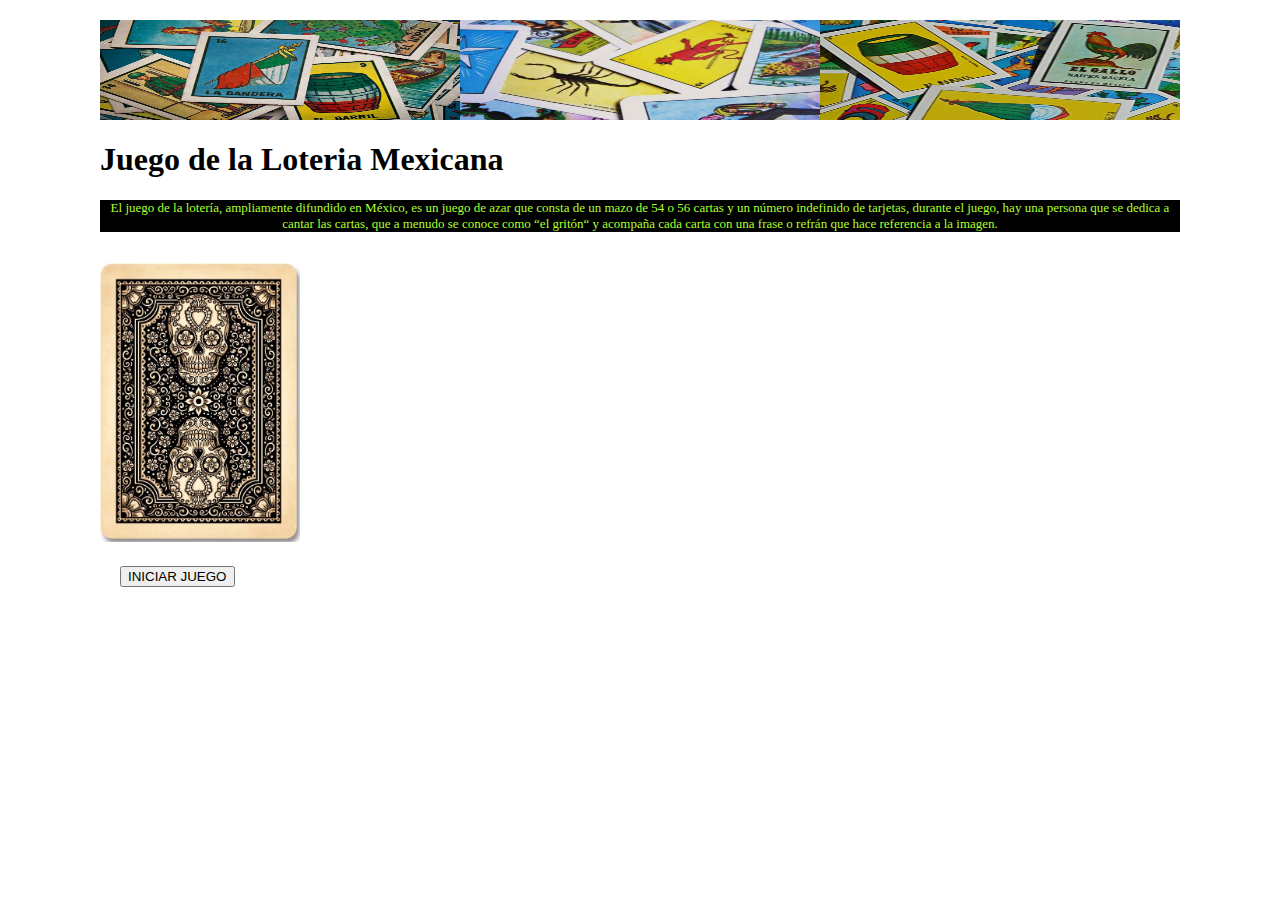
<file: index.html>
<!DOCTYPE html>
<html lang="en">
<head>
    <meta charset="UTF-8">
    <meta http-equiv="X-UA-Compatible" content="IE=edge">
    <meta name="viewport" content="width=device-width, initial-scale=1.0">
    <title>Loteria</title>

    <link href="https://cdn.jsdelivr.net/npm/bootstrap@5.1.3/dist/css/bootstrap.min.css" rel="stylesheet" integrity="sha384-1BmE4kWBq78iYhFldvKuhfTAU6auU8tT94WrHftjDbrCEXSU1oBoqyl2QvZ6jIW3" crossorigin="anonymous">

    <link rel="stylesheet" href="css/style.css">
</head>
<body>

    <div id="cabeza" class="principal">
        <img class="img-fluid img_tab" src="img/inicio1.jpg" alt="">
        <img class="img-fluid img_tab" src="img/inicio2.jpg" alt="">
        <img class="img-fluid img_tab" src="img/inicio3.jpg" alt="">
    </div>
    
    <h1 id="titulo">Juego de la Loteria Mexicana</h1>

    <p id="reseña">El juego de la lotería, ampliamente difundido en México, es un juego de azar que consta de un mazo de 54 o 56 cartas y un número indefinido de tarjetas, durante el juego, hay una persona que se dedica a cantar las cartas, que a menudo se conoce como “el gritón“ y acompaña cada carta con una frase o refrán que hace referencia a la imagen.
    </p>

    <div class="container-fluid">
    <button id="btn1" class="btn btn-dark msj" onclick="crearTableros(1,54)">Da Click para Cargar Tableros</button>
    <h2 id="Mensaje" class="msj">Selecciona uno de los tableros</h2>
    </div>
    
    <br>

    <div id="inicio" class="container-fluid">
        <div class="row">
            <div>
                <img src="img/carta.jpg" class="img-fluid img_tab" alt="">
                <button id="btn1" class="margen btn btn-secondary btn btn-dark" onclick="mostrarTableros()">INICIAR JUEGO</button>
            </div>
        </div>
    </div>

    <div id="tableros" class="container-fluid msj">
        <div class="row margin">
            <div id="tab1" class="col-md-4 col-sm-4 red espacio disabled" name="alex" onclick="selecTablero1()" >
                <h3 class="titulos">Tablero_1</h3>
                <div class="row">
                    <div class="col-3 col-md-3 col-sm-3 gray alto carta_tab ">
                    <img  id="img_t1_1" src="img/tab1.jpg" class="img-fluid img_tab"  alt="Tab1"></div>
                    <div class="col-3 col-md-3 col-sm-3 gray alto carta_tab">
                    <img  id="img_t1_2" src="img/tab1.jpg" class="img-fluid img_tab"  alt="Tab1"></div>
                    <div class="col-3 col-md-3 col-sm-3 gray alto carta_tab">
                    <img  id="img_t1_3" src="img/tab1.jpg" class="img-fluid img_tab"  alt="Tab1"></div>
                    <div class="col-3 col-md-3 col-sm-3 gray alto carta_tab">
                    <img  id="img_t1_4" src="img/tab1.jpg" class="img-fluid img_tab"  alt="Tab1"></div>
                    <div class="col-3 col-md-3 col-sm-3 gray alto carta_tab">
                    <img  id="img_t1_5" src="img/tab1.jpg" class="img-fluid img_tab"  alt="Tab1"></div>
                    <div class="col-3 col-md-3 col-sm-3 gray alto carta_tab">
                    <img  id="img_t1_6" src="img/tab1.jpg" class="img-fluid img_tab"  alt="Tab1"></div>
                    <div class="col-3 col-md-3 col-sm-3 gray alto carta_tab">
                    <img  id="img_t1_7" src="img/tab1.jpg" class="img-fluid img_tab"  alt="Tab1"></div>
                    <div class="col-3 col-md-3 col-sm-3 gray alto carta_tab">
                    <img  id="img_t1_8" src="img/tab1.jpg" class="img-fluid img_tab"  alt="Tab1"></div>
                    <div class="col-3 col-md-3 col-sm-3 gray alto carta_tab">
                    <img  id="img_t1_9" src="img/tab1.jpg" class="img-fluid img_tab"  alt="Tab1"></div>
                    <div class="col-3 col-md-3 col-sm-3 gray alto carta_tab">
                    <img  id="img_t1_10" src="img/tab1.jpg" class="img-fluid img_tab"  alt="Tab1"></div>
                    <div class="col-3 col-md-3 col-sm-3 gray alto carta_tab">
                    <img  id="img_t1_11" src="img/tab1.jpg" class="img-fluid img_tab"  alt="Tab1"></div>
                    <div class="col-3 col-md-3 col-sm-3 gray alto carta_tab">
                    <img  id="img_t1_12" src="img/tab1.jpg" class="img-fluid img_tab"  alt="Tab1"></div>    
                    <div class="col-3 col-md-3 col-sm-3 gray alto carta_tab">
                    <img  id="img_t1_13" src="img/tab1.jpg" class="img-fluid img_tab"  alt="Tab1"></div>
                    <div class="col-3 col-md-3 col-sm-3 gray alto carta_tab">
                    <img  id="img_t1_14" src="img/tab1.jpg" class="img-fluid img_tab"  alt="Tab1"></div>
                    <div class="col-3 col-md-3 col-sm-3 gray alto carta_tab">
                    <img  id="img_t1_15" src="img/tab1.jpg" class="img-fluid img_tab"  alt="Tab1"></div>
                    <div class="col-3 col-md-3 col-sm-3 gray alto carta_tab">
                    <img  id="img_t1_16" src="img/tab1.jpg" class="img-fluid img_tab"  alt="Tab1"></div>
                </div>
            </div>
            <div id="tab2" class="col-md-4 col-sm-4 blue espacio disabled" onclick="selecTablero2()"><h3 class="titulos">Tablero_2</h3>
                <div class="row">
                    <div class="col-3 col-md-3 col-sm-3 gray alto carta_tab">
                    <img  id="img_t2_1" src="img/tab2.jpg" class="img-fluid img_tab"  alt="Tab1"></div>
                    <div class="col-3 col-md-3 col-sm-3 gray alto carta_tab">
                    <img  id="img_t2_2" src="img/tab2.jpg" class="img-fluid img_tab"  alt="Tab1"></div>
                    <div class="col-3 col-md-3 col-sm-3 gray alto carta_tab">
                    <img  id="img_t2_3" src="img/tab2.jpg" class="img-fluid img_tab"  alt="Tab1"></div>
                    <div class="col-3 col-md-3 col-sm-3 gray alto carta_tab">
                    <img  id="img_t2_4" src="img/tab2.jpg" class="img-fluid img_tab"  alt="Tab1"></div>
                    <div class="col-3 col-md-3 col-sm-3 gray alto carta_tab">
                    <img  id="img_t2_5" src="img/tab2.jpg" class="img-fluid img_tab"  alt="Tab1"></div>
                    <div class="col-3 col-md-3 col-sm-3 gray alto carta_tab">
                    <img  id="img_t2_6" src="img/tab2.jpg" class="img-fluid img_tab"  alt="Tab1"></div>
                    <div class="col-3 col-md-3 col-sm-3 gray alto carta_tab">
                    <img  id="img_t2_7" src="img/tab2.jpg" class="img-fluid img_tab"  alt="Tab1"></div>
                    <div class="col-3 col-md-3 col-sm-3 gray alto carta_tab">
                    <img  id="img_t2_8" src="img/tab2.jpg" class="img-fluid img_tab"  alt="Tab1"></div>
                    <div class="col-3 col-md-3 col-sm-3 gray alto carta_tab">
                    <img  id="img_t2_9" src="img/tab2.jpg" class="img-fluid img_tab"  alt="Tab1"></div>
                    <div class="col-3 col-md-3 col-sm-3 gray alto carta_tab">
                    <img  id="img_t2_10" src="img/tab2.jpg" class="img-fluid img_tab"  alt="Tab1"></div>
                    <div class="col-3 col-md-3 col-sm-3 gray alto carta_tab">
                    <img  id="img_t2_11" src="img/tab2.jpg" class="img-fluid img_tab"  alt="Tab1"></div>
                    <div class="col-3 col-md-3 col-sm-3 gray alto carta_tab">
                    <img  id="img_t2_12" src="img/tab2.jpg" class="img-fluid img_tab"  alt="Tab1"></div>    
                    <div class="col-3 col-md-3 col-sm-3 gray alto carta_tab">
                    <img  id="img_t2_13" src="img/tab2.jpg" class="img-fluid img_tab"  alt="Tab1"></div>
                    <div class="col-3 col-md-3 col-sm-3 gray alto carta_tab">
                    <img  id="img_t2_14" src="img/tab2.jpg" class="img-fluid img_tab"  alt="Tab1"></div>
                    <div class="col-3 col-md-3 col-sm-3 gray alto carta_tab">
                    <img  id="img_t2_15" src="img/tab2.jpg" class="img-fluid img_tab"  alt="Tab1"></div>
                    <div class="col-3 col-md-3 col-sm-3 gray alto carta_tab">
                    <img  id="img_t2_16" src="img/tab2.jpg" class="img-fluid img_tab"  alt="Tab1"></div>
                </div>
            </div>
            <div id="tab3" class="col-md-4 col-sm-4 green espacio  disabled" onclick="selecTablero3()" ><h3 class="titulos">Tablero_3</h3>
                <div class="row">
                    <div class="col-3 col-md-3 col-sm-3 gray alto carta_tab">
                    <img  id="img_t3_1" src="img/tab3.jpg" class="img-fluid img_tab"  alt="Tab1"></div>
                    <div class="col-3 col-md-3 col-sm-3 gray alto carta_tab">
                    <img  id="img_t3_2" src="img/tab3.jpg" class="img-fluid img_tab"  alt="Tab1"></div>
                    <div class="col-3 col-md-3 col-sm-3 gray alto carta_tab">
                    <img  id="img_t3_3" src="img/tab3.jpg" class="img-fluid img_tab"  alt="Tab1"></div>
                    <div class="col-3 col-md-3 col-sm-3 gray alto carta_tab">
                    <img  id="img_t3_4" src="img/tab3.jpg" class="img-fluid img_tab"  alt="Tab1"></div>
                    <div class="col-3 col-md-3 col-sm-3 gray alto carta_tab">
                    <img  id="img_t3_5" src="img/tab3.jpg" class="img-fluid img_tab"  alt="Tab1"></div>
                    <div class="col-3 col-md-3 col-sm-3 gray alto carta_tab">
                    <img  id="img_t3_6" src="img/tab3.jpg" class="img-fluid img_tab"  alt="Tab1"></div>
                    <div class="col-3 col-md-3 col-sm-3 gray alto carta_tab">
                    <img  id="img_t3_7" src="img/tab3.jpg" class="img-fluid img_tab"  alt="Tab1"></div>
                    <div class="col-3 col-md-3 col-sm-3 gray alto carta_tab">
                    <img  id="img_t3_8" src="img/tab3.jpg" class="img-fluid img_tab"  alt="Tab1"></div>
                    <div class="col-3 col-md-3 col-sm-3 gray alto carta_tab">
                    <img  id="img_t3_9" src="img/tab3.jpg" class="img-fluid img_tab"  alt="Tab1"></div>
                    <div class="col-3 col-md-3 col-sm-3 gray alto carta_tab">
                    <img  id="img_t3_10" src="img/tab3.jpg" class="img-fluid img_tab"  alt="Tab1"></div>
                    <div class="col-3 col-md-3 col-sm-3 gray alto carta_tab">
                    <img  id="img_t3_11" src="img/tab3.jpg" class="img-fluid img_tab"  alt="Tab1"></div>
                    <div class="col-3 col-md-3 col-sm-3 gray alto carta_tab">
                    <img  id="img_t3_12" src="img/tab3.jpg" class="img-fluid img_tab"  alt="Tab1"></div>    
                    <div class="col-3 col-md-3 col-sm-3 gray alto carta_tab">
                    <img  id="img_t3_13" src="img/tab3.jpg" class="img-fluid img_tab"  alt="Tab1"></div>
                    <div class="col-3 col-md-3 col-sm-3 gray alto carta_tab">
                    <img  id="img_t3_14" src="img/tab3.jpg" class="img-fluid img_tab"  alt="Tab1"></div>
                    <div class="col-3 col-md-3 col-sm-3 gray alto carta_tab">
                    <img  id="img_t3_15" src="img/tab3.jpg" class="img-fluid img_tab"  alt="Tab1"></div>
                    <div class="col-3 col-md-3 col-sm-3 gray alto carta_tab">
                    <img  id="img_t3_16" src="img/tab3.jpg" class="img-fluid img_tab"  alt="Tab1"></div>
                </div>
            </div>        
            
        </div>

    </div>    

    <div id="juego" class="container-fluid bannerOculto">
        <div class="row ">
            <div id="miTablero" class="col-md-4 col-sm-4 black espacio " ><h3 class="titulos">Mi Tablero</h3>
                <div class="row">
                    <div class="col-3 col-md-3 col-sm-3 gray alto carta_tab btn btn-primary ">
                        <img  id="miTab_1" src="img/tab1..png" class="img-fluid img_tab" name="miTab_1" onclick="val1()" alt="mitab"></div>
                        <div class="col-3 col-md-3 col-sm-3 gray alto carta_tab btn btn-primary">
                        <img  id="miTab_2" src="img/tab1..png" class="img-fluid img_tab" name="miTab_2" onclick="val2()" alt="mitab"></div>
                        <div class="col-3 col-md-3 col-sm-3 gray alto carta_tab btn btn-primary">
                        <img  id="miTab_3" src="img/tab1..png" class="img-fluid img_tab" name="miTab_3" onclick="val3()" alt="miTab"></div>
                        <div class="col-3 col-md-3 col-sm-3 gray alto carta_tab btn btn-primary">
                        <img  id="miTab_4" src="img/tab1..png" class="img-fluid img_tab" name="miTab_4" onclick="val4()" alt="miTab"></div>
                        <div class="col-3 col-md-3 col-sm-3 gray alto carta_tab btn btn-primary">
                        <img  id="miTab_5" src="img/tab1..png" class="img-fluid img_tab" name="miTab_5" onclick="val5()" alt="miTab"></div>
                        <div class="col-3 col-md-3 col-sm-3 gray alto carta_tab btn btn-primary">
                        <img  id="miTab_6" src="img/tab1..png" class="img-fluid img_tab" name="miTab_6" onclick="val6()" alt="miTab"></div>
                        <div class="col-3 col-md-3 col-sm-3 gray alto carta_tab btn btn-primary">
                        <img  id="miTab_7" src="img/tab1..png" class="img-fluid img_tab" name="miTab_7" onclick="val7()" alt="miTab"></div>
                        <div class="col-3 col-md-3 col-sm-3 gray alto carta_tab btn btn-primary">
                        <img  id="miTab_8" src="img/tab1..png" class="img-fluid img_tab" name="miTab_8" onclick="val8()" alt="miTab"></div>
                        <div class="col-3 col-md-3 col-sm-3 gray alto carta_tab btn btn-primary">
                        <img  id="miTab_9" src="img/tab1..png" class="img-fluid img_tab" name="miTab_9" onclick="val9()" alt="miTab"></div>
                        <div class="col-3 col-md-3 col-sm-3 gray alto carta_tab btn btn-primary">
                        <img  id="miTab_10" src="img/tab1..png" class="img-fluid img_tab" name="miTab_10" onclick="val10()" alt="miTab"></div>
                        <div class="col-3 col-md-3 col-sm-3 gray alto carta_tab btn btn-primary">
                        <img  id="miTab_11" src="img/tab1..png" class="img-fluid img_tab" name="miTab_11" onclick="val11()" alt="miTab"></div>
                        <div class="col-3 col-md-3 col-sm-3 gray alto carta_tab btn btn-primary">
                        <img  id="miTab_12" src="img/tab1..png" class="img-fluid img_tab" name="miTab_12" onclick="val12()" alt="miTab"></div>    
                        <div class="col-3 col-md-3 col-sm-3 gray alto carta_tab btn btn-primary">
                        <img  id="miTab_13" src="img/tab1..png" class="img-fluid img_tab" name="miTab_13" onclick="val13()" alt="miTab"></div>
                        <div class="col-3 col-md-3 col-sm-3 gray alto carta_tab btn btn-primary">
                        <img  id="miTab_14" src="img/tab1..png" class="img-fluid img_tab" name="miTab_14" onclick="val14()" alt="miTab"></div>
                        <div class="col-3 col-md-3 col-sm-3 gray alto carta_tab btn btn-primary">
                        <img  id="miTab_15" src="img/tab1..png" class="img-fluid img_tab" name="miTab_15" onclick="val15()" alt="miTab"></div>
                        <div class="col-3 col-md-3 col-sm-3 gray alto carta_tab btn btn-primary">
                        <img  id="miTab_16" src="img/tab1..png" class="img-fluid img_tab" name="miTab_16" onclick="val16()" alt="miTab"></div>
                </div>        
            </div>
            <div id="cartas"class="col-md-4 col-sm-4 cartas ">
                <div class="row">
                <div id="mazo" class="col gray altoCarta carta_tab" >
                    <img id="mz" class="rounded mx-auto d-block img-fluid img_tab" alt="">
                </div>
                <div id="out" class="col gray altoCarta  " >
                    <img id="o" class="rounded mx-auto d-block img-fluid img_tab" alt="">
                </div>
                <div id="btns" class="col-12 col-md-12 col-sm-12 ">
                    <button id="barajear" class="margen btn btn-secondary btn-lg" onclick="barajearMazo(1,55)">Barajear Cartas</button>
                    <button class="margen btn btn-lg  btn-success" onclick="iniciarJuego()">Iniciar Juego</button>
                    <button class="margen btn btn-lg btn-danger" onclick="detener()">Cancelar</button>
                    <button class="margen btn btn-secondary btn-lg " onclick="reiniciar()">Reiniciar Juego</button>

                </div>
                
                </div>
            </div>
            <div id="tabMachine" class="col-md-4 col-sm-4 gray espacio " ><h3 class="titulos">Contrincante</h3>
                <div class="row">
                    <button  class="btn btn-dark" onclick="cargarMachine(1,54)">Cargar Tablero</button>
                </div>
                <div class="row">
                    <div class="col-3 col-md-3 col-sm-3 grey alto carta_tab btn btn-primary">
                        <img  id="TabMach_1" src="img/tab1..png" class="img-fluid img_tab" onclick="vall1()" alt="mitab"></div>
                        <div class="col-3 col-md-3 col-sm-3 gray alto carta_tab btn btn-primary">
                        <img  id="TabMach_2" src="img/tab1..png" class="img-fluid img_tab" onclick="vall2()" alt="mitab"></div>
                        <div class="col-3 col-md-3 col-sm-3 gray alto carta_tab btn btn-primary">
                        <img  id="TabMach_3" src="img/tab1..png" class="img-fluid img_tab" onclick="vall3()" alt="miTab"></div>
                        <div class="col-3 col-md-3 col-sm-3 gray alto carta_tab btn btn-primary">
                        <img  id="TabMach_4" src="img/tab1..png" class="img-fluid img_tab" onclick="vall4()" alt="miTab"></div>
                        <div class="col-3 col-md-3 col-sm-3 gray alto carta_tab btn btn-primary">
                        <img  id="TabMach_5" src="img/tab1..png" class="img-fluid img_tab" onclick="vall5()" alt="miTab"></div>
                        <div class="col-3 col-md-3 col-sm-3 gray alto carta_tab btn btn-primary">
                        <img  id="TabMach_6" src="img/tab1..png" class="img-fluid img_tab" onclick="vall6()" alt="miTab"></div>
                        <div class="col-3 col-md-3 col-sm-3 gray alto carta_tab btn btn-primary">
                        <img  id="TabMach_7" src="img/tab1..png" class="img-fluid img_tab" onclick="vall7()" alt="miTab"></div>
                        <div class="col-3 col-md-3 col-sm-3 gray alto carta_tab btn btn-primary">
                        <img  id="TabMach_8" src="img/tab1..png" class="img-fluid img_tab" onclick="vall8()" alt="miTab"></div>
                        <div class="col-3 col-md-3 col-sm-3 gray alto carta_tab btn btn-primary">
                        <img  id="TabMach_9" src="img/tab1..png" class="img-fluid img_tab" onclick="vall9()" alt="miTab"></div>
                        <div class="col-3 col-md-3 col-sm-3 gray alto carta_tab btn btn-primary">
                        <img  id="TabMach_10" src="img/tab1..png" class="img-fluid img_tab" onclick="vall10()" alt="miTab"></div>
                        <div class="col-3 col-md-3 col-sm-3 gray alto carta_tab btn btn-primary">
                        <img  id="TabMach_11" src="img/tab1..png" class="img-fluid img_tab" onclick="vall11()" alt="miTab"></div>
                        <div class="col-3 col-md-3 col-sm-3 gray alto carta_tab btn btn-primary">
                        <img  id="TabMach_12" src="img/tab1..png" class="img-fluid img_tab" onclick="vall12()" alt="miTab"></div>    
                        <div class="col-3 col-md-3 col-sm-3 gray alto carta_tab btn btn-primary">
                        <img  id="TabMach_13" src="img/tab1..png" class="img-fluid img_tab" onclick="vall13()" alt="miTab"></div>
                        <div class="col-3 col-md-3 col-sm-3 gray alto carta_tab btn btn-primary">
                        <img  id="TabMach_14" src="img/tab1..png" class="img-fluid img_tab" onclick="vall14()" alt="miTab"></div>
                        <div class="col-3 col-md-3 col-sm-3 gray alto carta_tab btn btn-primary">
                        <img  id="TabMach_15" src="img/tab1..png" class="img-fluid img_tab" onclick="vall15()" alt="miTab"></div>
                        <div class="col-3 col-md-3 col-sm-3 gray alto carta_tab btn btn-primary">
                        <img  id="TabMach_16" src="img/tab1..png" class="img-fluid img_tab" onclick="vall16()" alt="miTab"></div>
                </div>            
            </div>
        </div>    
    </div>

    <script src="https://cdn.jsdelivr.net/npm/bootstrap@5.1.3/dist/js/bootstrap.bundle.min.js" integrity="sha384-ka7Sk0Gln4gmtz2MlQnikT1wXgYsOg+OMhuP+IlRH9sENBO0LRn5q+8nbTov4+1p" crossorigin="anonymous"></script>
    <script src="js/funcionalidad.js"></script>
</body>

</html>
</file>
<file: css/style.css>
[class*="col"] {
    border: 2px solid white;
    box-sizing: border-box;
}

    body{
        box-sizing: border-box;
        margin-top: 20px;
        margin-left: 100px;
        margin-right: 100px;
    }

    .principal{
        width: 100%;
        height: 100px;
        display: flex;
    }

    p{
        text-align: center;
        background-color: black;
        color: greenyellow;
        font-size: 13px;
    }

    #inicio{
        width: 200px;
        height: 200px;
    }
    .red {
        background-color: red;
        border: 3px solid black; 
    }
    .blue {
        background-color: blue;
        border: 3px solid black;
    }
    .green {
        background-color:green;
        border: 3px solid black;
    }

    .espacio{
        border: 5px solid black;
        margin: auto;
    }

    .gray {
        background-color: gray;
    }

    .black {
        background-color: black;
    }

    
    .alto {
        height: 120px;
    }

    .img_tab {
        width: 100%;
        height: 100%;
    }

    .carta_tab {
        padding: 0;
        margin: 0;
    }
    
    .titulos{
        text-align: center;
        align-items: center;
        color: white;
    }

    .msj {
        display: none;
    }
    
    .verMensaje {
        display: block;
        text-align: center;
    }
    
    .altoCarta {
        width: 200px;
        height: 250px;
        padding: 20px;
        margin: 20px;
        
    }

    .bannerOculto{
        display: none;
    }

    .bannerPrincipal {
        display: block;
    }

    .cartas {
        display: flex;
        text-align: center;
        align-items: center;
        padding: 50px;
    }   

    .margen {
        margin: 20px;
    }

    .ok {
        filter: grayscale(100%);
    }
</file>
